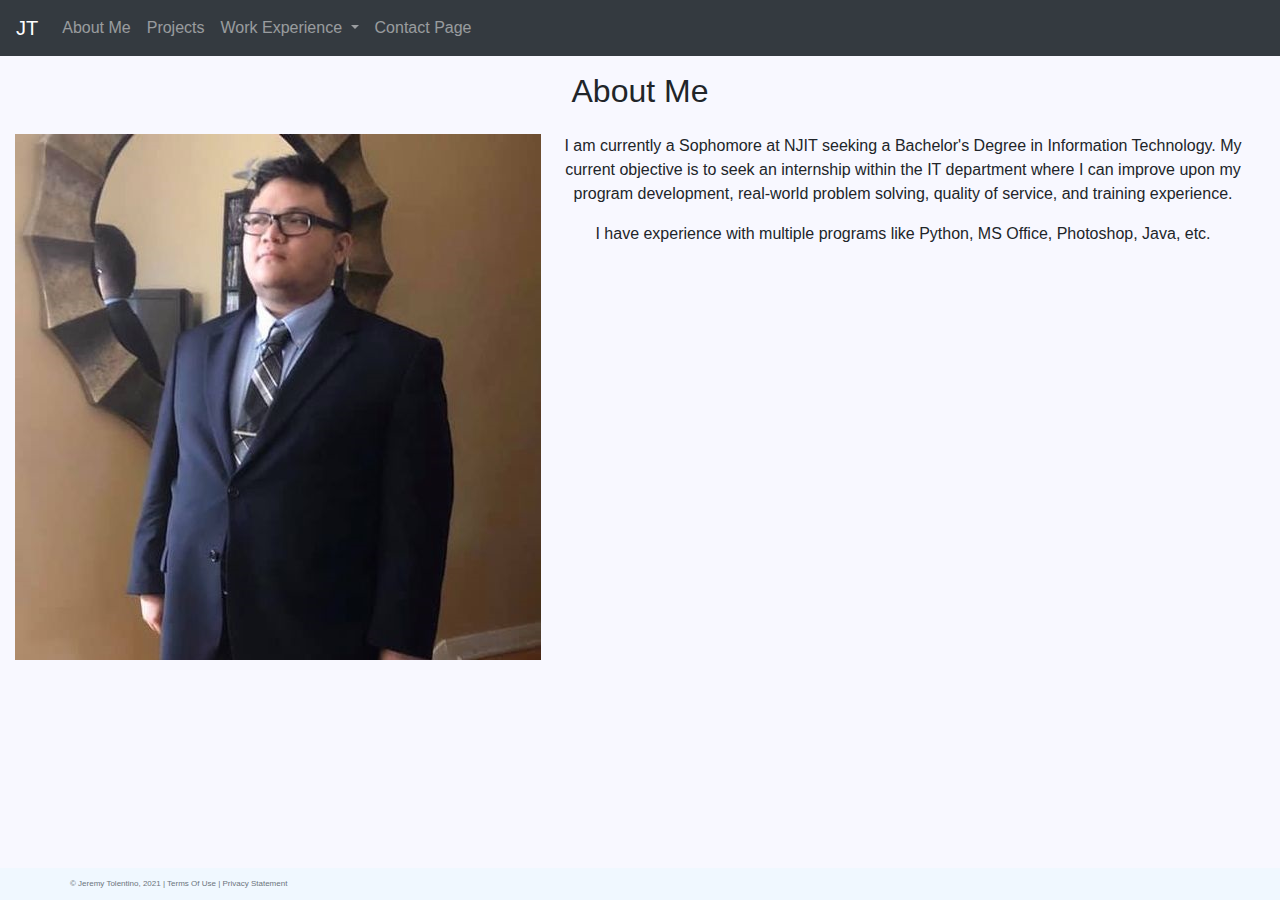
<file: directory/about.html>
<!DOCTYPE html>
<html lang="en">

<!-- DEVELOPER: Jeremy Tolentino, IS117-002, Spring 2021 -->

<head>
    <meta charset="UTF-8">
    <title>Jeremy T. Resume Website</title>
    <link rel="shortcut icon" href="../icons/theicon.ico">
    <link rel="stylesheet"
          href="https://stackpath.bootstrapcdn.com/bootstrap/4.4.1/css/bootstrap.min.css"
          integrity="sha384-Vkoo8x4CGsO3+Hhxv8T/Q5PaXtkKtu6ug5TOeNV6gBiFeWPGFN9MuhOf23Q9Ifjh"
          crossorigin="anonymous">
    <link href="../css/main.css" rel="stylesheet">
</head>

<body>
<div class="container-fluid">
    <div class="row">
        <nav class="navbar navbar-expand-md
                    justify-content-start
                    bg-dark navbar-dark
                    col-12">

            <!-- Brand -->
            <a class="navbar-brand" href="../index.html">JT</a>
            <!-- Responsive Button for the smaller menu -->
            <button class="navbar-toggler" type="button"
                    data-toggle="collapse" data-target="#collapsibleNavbar">
                <span class="navbar-toggler-icon"></span>
            </button>
            <div class="collapse navbar-collapse" id="collapsibleNavbar">
                <ul class="navbar-nav">
                    <!-- Links -->
                    <li class="nav-item">
                        <a class="nav-link" href="about.html">About Me</a>
                    </li>
                    <li class="nav-item">
                        <a class="nav-link" href="projects.html">Projects</a>
                    </li>
                    <!-- Dropdown -->
                    <li class="nav-item dropdown">
                        <a class="nav-link dropdown-toggle" href="#" id="navbardrop"
                           data-toggle="dropdown">
                            Work Experience
                        </a>
                        <div class="dropdown-menu">
                            <a class="dropdown-item" href="jobexp.html">Job Experience</a>
                            <a class="dropdown-item" href="volunteerexp.html">Volunteer Experience</a>
                            <!-- <a class="dropdown-item" href="#">Link 3</a> -->
                        </div>
                    </li>
                    <li class="nav-item">
                        <a class="nav-link" href="contact.html">Contact Page</a>
                    </li>
                </ul>
            </div>
        </nav>

    </div>
    <div class="row text-center">
        <div class="row">
            <p class="col-1"></p>
            <p class="col-1"></p>
            <p class="col-1"></p>
            <p class="col-1"></p>
            <p class="col-1"></p>
            <p class="col-1"></p>
            <p class="col-1"></p>
            <p class="col-1"></p>
            <p class="col-1"></p>
            <p class="col-1"></p>
            <p class="col-1"></p>
            <p class="col-1"></p>
        </div>

        <div class="container-fluid text-center">
            <h2>About Me</h2>
        </div>

        <div class="row">
            <p class="col-1"></p>
            <p class="col-1"></p>
            <p class="col-1"></p>
            <p class="col-1"></p>
            <p class="col-1"></p>
            <p class="col-1"></p>
            <p class="col-1"></p>
            <p class="col-1"></p>
            <p class="col-1"></p>
            <p class="col-1"></p>
            <p class="col-1"></p>
            <p class="col-1"></p>
        </div>

        <div class = "container-fluid">
            <img id="profile" src="../images/yepthatsme.jpg" alt="">
                <p> I am currently a Sophomore at NJIT seeking a Bachelor's Degree in Information Technology.
                My current objective is to seek an internship within the IT department where I can improve upon my program development, real-world problem solving, quality of service, and training experience.</p>
                <p>I have experience with multiple programs like Python, MS Office, Photoshop, Java, etc.</p>
        </div>
    </div>

    <div class="row">
        <p class="col-1"></p>
        <p class="col-1"></p>
        <p class="col-1"></p>
        <p class="col-1"></p>
        <p class="col-1"></p>
        <p class="col-1"></p>
        <p class="col-1"></p>
        <p class="col-1"></p>
        <p class="col-1"></p>
        <p class="col-1"></p>
        <p class="col-1"></p>
        <p class="col-1"></p>
    </div>

    <footer class="footer page-footer font-small ">
        <div class="container">
            <div class="row">
                <span class="text-muted">&copy; Jeremy Tolentino, 2021 |  Terms Of Use  |  Privacy Statement</span>
            </div>
        </div>
    </footer>
</div>


<script src="https://code.jquery.com/jquery-3.4.1.slim.min.js"
        integrity="sha384-J6qa4849blE2+poT4WnyKhv5vZF5SrPo0iEjwBvKU7imGFAV0wwj1yYfoRSJoZ+n"
        crossorigin="anonymous"></script>
<script src="https://cdn.jsdelivr.net/npm/popper.js@1.16.0/dist/umd/popper.min.js"
        integrity="sha384-Q6E9RHvbIyZFJoft+2mJbHaEWldlvI9IOYy5n3zV9zzTtmI3UksdQRVvoxMfooAo"
        crossorigin="anonymous"></script>
<script src="https://stackpath.bootstrapcdn.com/bootstrap/4.4.1/js/bootstrap.min.js"
        integrity="sha384-wfSDF2E50Y2D1uUdj0O3uMBJnjuUD4Ih7YwaYd1iqfktj0Uod8GCExl3Og8ifwB6"
        crossorigin="anonymous"></script>
</body>
</html>
</file>
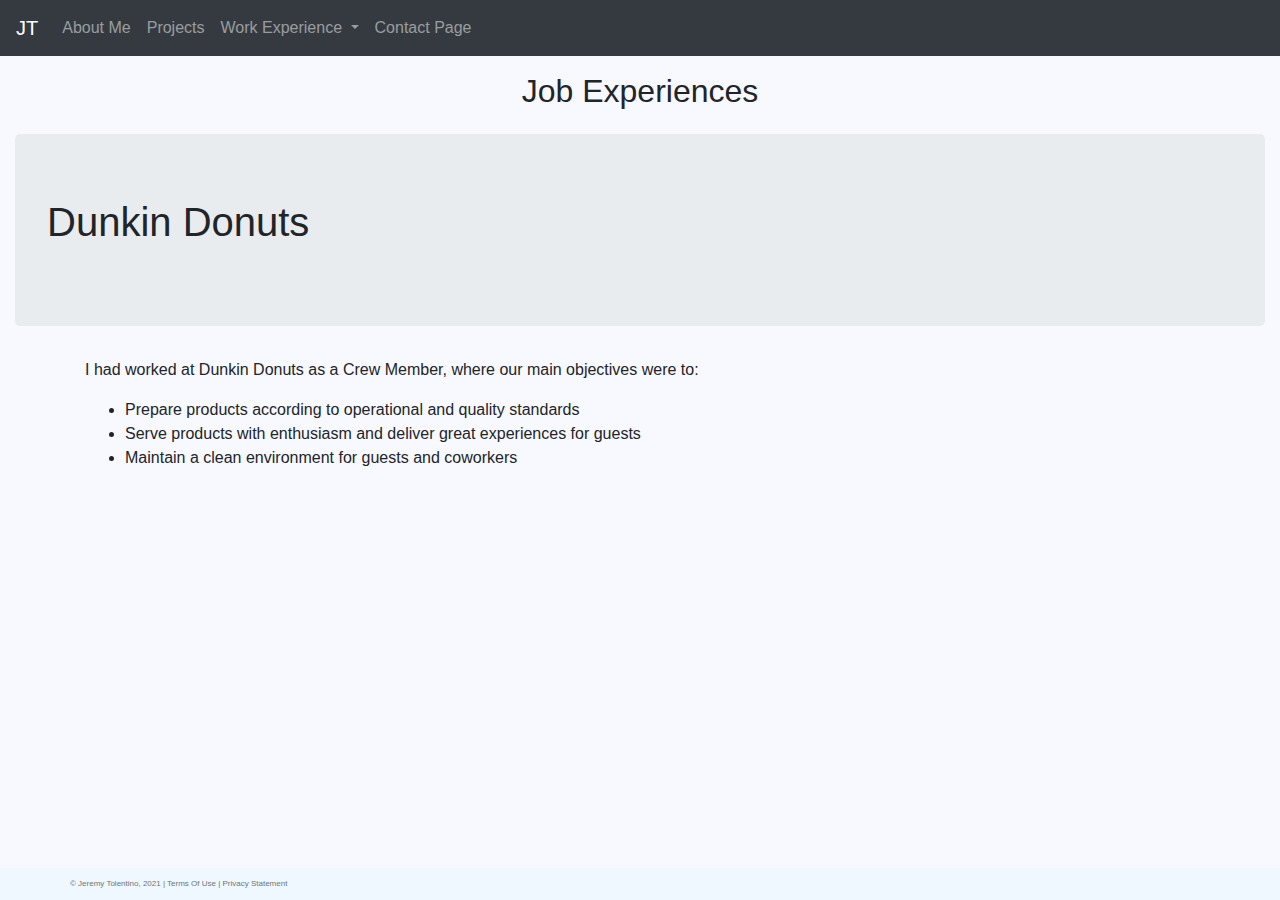
<file: directory/jobexp.html>
<!DOCTYPE html>
<html lang="en">

<!-- DEVELOPER: Jeremy Tolentino, IS117-002, Spring 2021 -->

<head>
    <meta charset="UTF-8">
    <title>Jeremy T. Resume Website</title>
    <link rel="shortcut icon" href="../icons/theicon.ico">
    <link rel="stylesheet"
          href="https://stackpath.bootstrapcdn.com/bootstrap/4.4.1/css/bootstrap.min.css"
          integrity="sha384-Vkoo8x4CGsO3+Hhxv8T/Q5PaXtkKtu6ug5TOeNV6gBiFeWPGFN9MuhOf23Q9Ifjh"
          crossorigin="anonymous">
    <link href="../css/main.css" rel="stylesheet">
</head>

<body>
<div class="container-fluid">
    <div class="row">
        <nav class="navbar navbar-expand-md
                    justify-content-start
                    bg-dark navbar-dark
                    col-12">

            <!-- Brand -->
            <a class="navbar-brand" href="../index.html">JT</a>
            <!-- Responsive Button for the smaller menu -->
            <button class="navbar-toggler" type="button"
                    data-toggle="collapse" data-target="#collapsibleNavbar">
                <span class="navbar-toggler-icon"></span>
            </button>
            <div class="collapse navbar-collapse" id="collapsibleNavbar">
                <ul class="navbar-nav">
                    <!-- Links -->
                    <li class="nav-item">
                        <a class="nav-link" href="about.html">About Me</a>
                    </li>
                    <li class="nav-item">
                        <a class="nav-link" href="projects.html">Projects</a>
                    </li>
                    <!-- Dropdown -->
                    <li class="nav-item dropdown">
                        <a class="nav-link dropdown-toggle" href="#" id="navbardrop"
                           data-toggle="dropdown">
                            Work Experience
                        </a>
                        <div class="dropdown-menu">
                            <a class="dropdown-item" href="jobexp.html">Job Experience</a>
                            <a class="dropdown-item" href="volunteerexp.html">Volunteer Experience</a>
                            <!-- <a class="dropdown-item" href="#">Link 3</a> -->
                        </div>
                    </li>
                    <li class="nav-item">
                        <a class="nav-link" href="contact.html">Contact Page</a>
                    </li>
                </ul>
            </div>
        </nav>

    </div>
    <div class="row">
        <p class="col-1"> </p>
        <p class="col-1"> </p>
        <p class="col-1"> </p>
        <p class="col-1"> </p>
        <p class="col-1"> </p>
        <p class="col-1"> </p>
        <p class="col-1"> </p>
        <p class="col-1"> </p>
        <p class="col-1"> </p>
        <p class="col-1"> </p>
        <p class="col-1"> </p>
        <p class="col-1"> </p>

        <div class="container-fluid text-center">
            <h2>Job Experiences</h2>
        </div>

        <div class="row">
            <p class="col-1"></p>
            <p class="col-1"></p>
            <p class="col-1"></p>
            <p class="col-1"></p>
            <p class="col-1"></p>
            <p class="col-1"></p>
            <p class="col-1"></p>
            <p class="col-1"></p>
            <p class="col-1"></p>
            <p class="col-1"></p>
            <p class="col-1"></p>
            <p class="col-1"></p>
        </div>

        <div class = "container-fluid">
            <div class="jumbotron text-black" style="background-image:url(https://cdn11.bigcommerce.com/s-twicn3dmhk/images/stencil/930x420/uploaded_images/dunkin-case.jpg?t=1542303487);">
                <h1>Dunkin Donuts</h1>
                <p></p>
            </div>
        </div>
        <div class = "container">
            <p>I had worked at Dunkin Donuts as a Crew Member, where our main objectives were to:</p>
            <ul>
                <li>Prepare products according to operational and quality standards</li>
                <li>Serve products with enthusiasm and deliver great experiences for guests</li>
                <li>Maintain a clean environment for guests and coworkers</li>
            </ul>
        </div>

        <div class="row">
            <p class="col-1"></p>
            <p class="col-1"></p>
            <p class="col-1"></p>
            <p class="col-1"></p>
            <p class="col-1"></p>
            <p class="col-1"></p>
            <p class="col-1"></p>
            <p class="col-1"></p>
            <p class="col-1"></p>
            <p class="col-1"></p>
            <p class="col-1"></p>
            <p class="col-1"></p>
        </div>
    </div>


    <footer class="footer page-footer font-small ">
        <div class="container">
            <div class="row">
                <span class="text-muted">&copy; Jeremy Tolentino, 2021 |  Terms Of Use  |  Privacy Statement</span>
            </div>
        </div>
    </footer>
</div>


<script src="https://code.jquery.com/jquery-3.4.1.slim.min.js"
        integrity="sha384-J6qa4849blE2+poT4WnyKhv5vZF5SrPo0iEjwBvKU7imGFAV0wwj1yYfoRSJoZ+n"
        crossorigin="anonymous"></script>
<script src="https://cdn.jsdelivr.net/npm/popper.js@1.16.0/dist/umd/popper.min.js"
        integrity="sha384-Q6E9RHvbIyZFJoft+2mJbHaEWldlvI9IOYy5n3zV9zzTtmI3UksdQRVvoxMfooAo"
        crossorigin="anonymous"></script>
<script src="https://stackpath.bootstrapcdn.com/bootstrap/4.4.1/js/bootstrap.min.js"
        integrity="sha384-wfSDF2E50Y2D1uUdj0O3uMBJnjuUD4Ih7YwaYd1iqfktj0Uod8GCExl3Og8ifwB6"
        crossorigin="anonymous"></script>
</body>
</html>
</file>
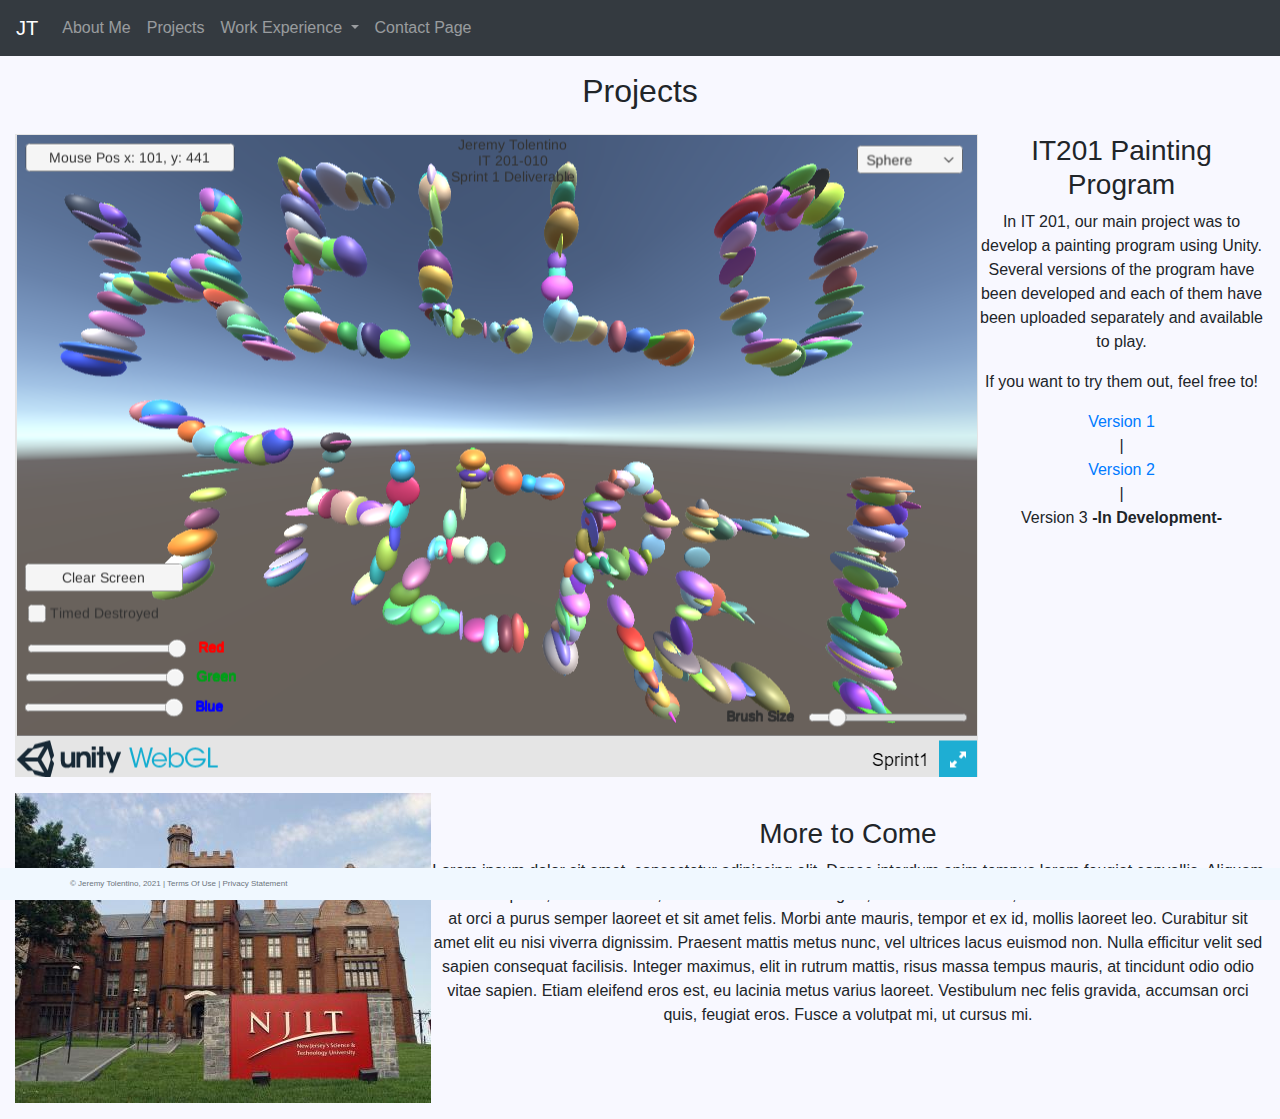
<file: directory/projects.html>
<!DOCTYPE html>
<html lang="en">

<!-- DEVELOPER: Jeremy Tolentino, IS117-002, Spring 2021 -->

<head>
    <meta charset="UTF-8">
    <title>Jeremy T. Resume Website</title>
    <link rel="shortcut icon" href="../icons/theicon.ico">
    <link rel="stylesheet"
          href="https://stackpath.bootstrapcdn.com/bootstrap/4.4.1/css/bootstrap.min.css"
          integrity="sha384-Vkoo8x4CGsO3+Hhxv8T/Q5PaXtkKtu6ug5TOeNV6gBiFeWPGFN9MuhOf23Q9Ifjh"
          crossorigin="anonymous">
    <link href="../css/main.css" rel="stylesheet">
</head>

<body>
<div class="container-fluid">
    <div class="row">
        <nav class="navbar navbar-expand-md
                    justify-content-start
                    bg-dark navbar-dark
                    col-12">

            <!-- Brand -->
            <a class="navbar-brand" href="../index.html">JT</a>
            <!-- Responsive Button for the smaller menu -->
            <button class="navbar-toggler" type="button"
                    data-toggle="collapse" data-target="#collapsibleNavbar">
                <span class="navbar-toggler-icon"></span>
            </button>
            <div class="collapse navbar-collapse" id="collapsibleNavbar">
                <ul class="navbar-nav">
                    <!-- Links -->
                    <li class="nav-item">
                        <a class="nav-link" href="about.html">About Me</a>
                    </li>
                    <li class="nav-item">
                        <a class="nav-link" href="projects.html">Projects</a>
                    </li>
                    <!-- Dropdown -->
                    <li class="nav-item dropdown">
                        <a class="nav-link dropdown-toggle" href="#" id="navbardrop"
                           data-toggle="dropdown">
                            Work Experience
                        </a>
                        <div class="dropdown-menu">
                            <a class="dropdown-item" href="jobexp.html">Job Experience</a>
                            <a class="dropdown-item" href="volunteerexp.html">Volunteer Experience</a>
                            <!-- <a class="dropdown-item" href="#">Link 3</a> -->
                        </div>
                    </li>
                    <li class="nav-item">
                        <a class="nav-link" href="contact.html">Contact Page</a>
                    </li>
                </ul>
            </div>
        </nav>

    </div>
    <div class="row text-center">
        <div class="row">
            <p class="col-1"></p>
            <p class="col-1"></p>
            <p class="col-1"></p>
            <p class="col-1"></p>
            <p class="col-1"></p>
            <p class="col-1"></p>
            <p class="col-1"></p>
            <p class="col-1"></p>
            <p class="col-1"></p>
            <p class="col-1"></p>
            <p class="col-1"></p>
            <p class="col-1"></p>
        </div>

        <div class="container-fluid text-center">
            <h2>Projects</h2>
        </div>

        <div class="row">
            <p class="col-1"></p>
            <p class="col-1"></p>
            <p class="col-1"></p>
            <p class="col-1"></p>
            <p class="col-1"></p>
            <p class="col-1"></p>
            <p class="col-1"></p>
            <p class="col-1"></p>
            <p class="col-1"></p>
            <p class="col-1"></p>
            <p class="col-1"></p>
            <p class="col-1"></p>
        </div>

        <div class = "container-fluid">
            <img id="img_wide" src="../images/gamescreenshot.png" alt="Game screenshot">
            <h3>IT201 Painting Program</h3>
            <p>In IT 201, our main project was to develop a painting program using Unity. Several versions of the program have been developed and each of them have been uploaded separately and available to play.</p>
            <p>If you want to try them out, feel free to!</p>
            <ul id = "lazylist">
                <li><a href ="https://jt495.itch.io/it201-010-sprint-1-deliverable">Version 1</a></li>
                <li> |</li>
                <li><a href ="https://jt495.itch.io/sprint-2-deliverable">Version 2</a></li>
                <li> |</li>
                <li>Version 3 <strong>-In Development-</strong></li>
            </ul>
        </div>

        <div class="row">
            <p class="col-1"></p>
            <p class="col-1"></p>
            <p class="col-1"></p>
            <p class="col-1"></p>
            <p class="col-1"></p>
            <p class="col-1"></p>
            <p class="col-1"></p>
            <p class="col-1"></p>
            <p class="col-1"></p>
            <p class="col-1"></p>
            <p class="col-1"></p>
            <p class="col-1"></p>
        </div>

        <div class = "container-fluid">
            <img id="" src="../images/njit.jpg" alt="College Screenshot"><br>
            <h3>More to Come</h3>
            <p>Lorem ipsum dolor sit amet, consectetur adipiscing elit. Donec interdum enim tempus lorem feugiat convallis. Aliquam vitae dolor porta, eleifend nisi et, iaculis felis. Donec dui ligula, dictum nec tellus ut, condimentum facilisis nibh. Mauris at orci a purus semper laoreet et sit amet felis. Morbi ante mauris, tempor et ex id, mollis laoreet leo. Curabitur sit amet elit eu nisi viverra dignissim. Praesent mattis metus nunc, vel ultrices lacus euismod non. Nulla efficitur velit sed sapien consequat facilisis. Integer maximus, elit in rutrum mattis, risus massa tempus mauris, at tincidunt odio odio vitae sapien. Etiam eleifend eros est, eu lacinia metus varius laoreet. Vestibulum nec felis gravida, accumsan orci quis, feugiat eros. Fusce a volutpat mi, ut cursus mi.</p>
        </div>

        <div class="row">
            <p class="col-1"></p>
            <p class="col-1"></p>
            <p class="col-1"></p>
            <p class="col-1"></p>
            <p class="col-1"></p>
            <p class="col-1"></p>
            <p class="col-1"></p>
            <p class="col-1"></p>
            <p class="col-1"></p>
            <p class="col-1"></p>
            <p class="col-1"></p>
            <p class="col-1"></p>
        </div>

    </div>

    <footer class="footer page-footer font-small ">
        <div class="container">
            <div class="row">
                <span class="text-muted">&copy; Jeremy Tolentino, 2021 |  Terms Of Use  |  Privacy Statement</span>
            </div>
        </div>
    </footer>
</div>


<script src="https://code.jquery.com/jquery-3.4.1.slim.min.js"
        integrity="sha384-J6qa4849blE2+poT4WnyKhv5vZF5SrPo0iEjwBvKU7imGFAV0wwj1yYfoRSJoZ+n"
        crossorigin="anonymous"></script>
<script src="https://cdn.jsdelivr.net/npm/popper.js@1.16.0/dist/umd/popper.min.js"
        integrity="sha384-Q6E9RHvbIyZFJoft+2mJbHaEWldlvI9IOYy5n3zV9zzTtmI3UksdQRVvoxMfooAo"
        crossorigin="anonymous"></script>
<script src="https://stackpath.bootstrapcdn.com/bootstrap/4.4.1/js/bootstrap.min.js"
        integrity="sha384-wfSDF2E50Y2D1uUdj0O3uMBJnjuUD4Ih7YwaYd1iqfktj0Uod8GCExl3Og8ifwB6"
        crossorigin="anonymous"></script>
</body>
</html>
</file>
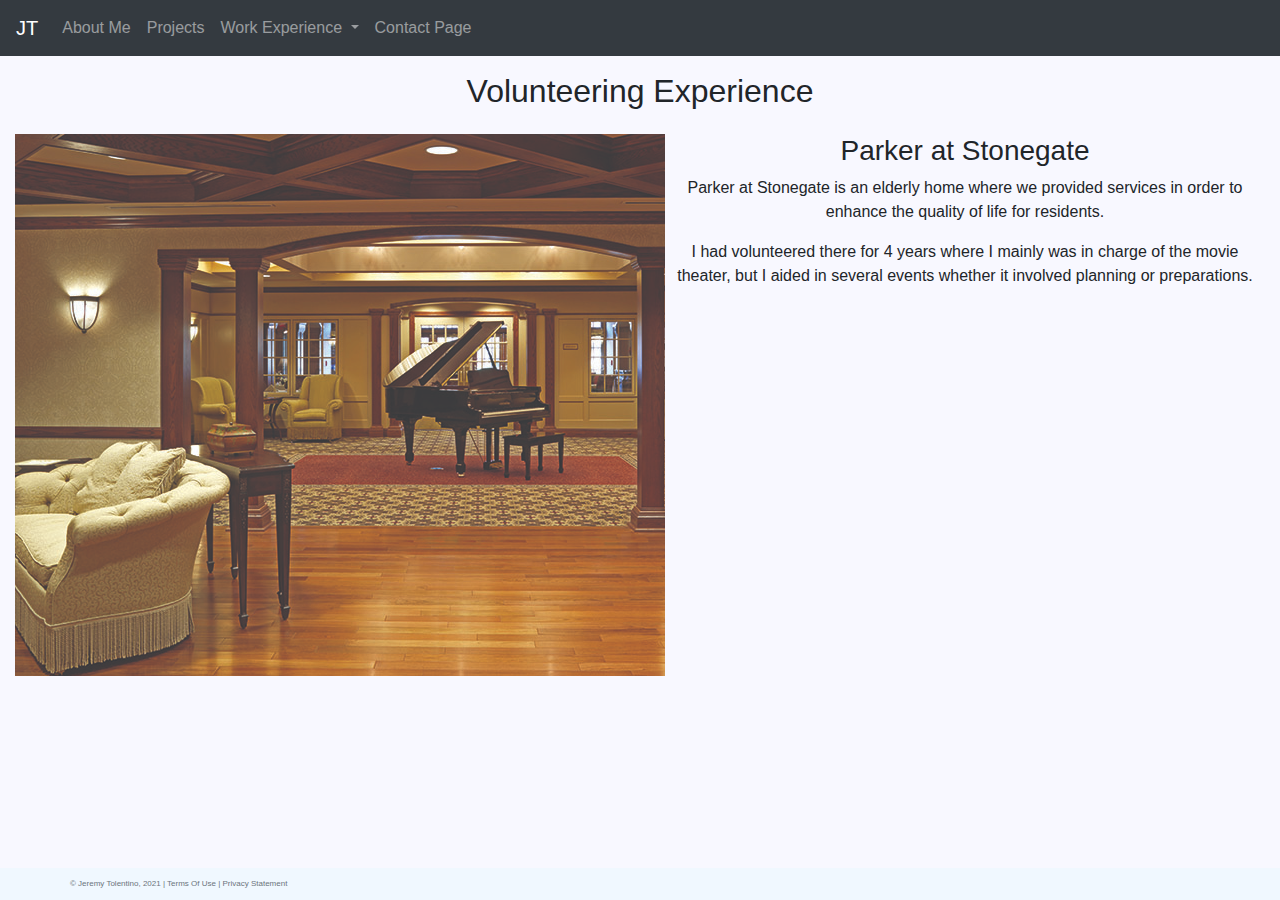
<file: directory/volunteerexp.html>
<!DOCTYPE html>
<html lang="en">

<!-- DEVELOPER: Jeremy Tolentino, IS117-002, Spring 2021 -->

<head>
    <meta charset="UTF-8">
    <title>Jeremy T. Resume Website</title>
    <link rel="shortcut icon" href="../icons/theicon.ico">
    <link rel="stylesheet"
          href="https://stackpath.bootstrapcdn.com/bootstrap/4.4.1/css/bootstrap.min.css"
          integrity="sha384-Vkoo8x4CGsO3+Hhxv8T/Q5PaXtkKtu6ug5TOeNV6gBiFeWPGFN9MuhOf23Q9Ifjh"
          crossorigin="anonymous">
    <link href="../css/main.css" rel="stylesheet">
</head>
<body>
<div class="container-fluid">
    <div class="row">
        <nav class="navbar navbar-expand-md
                    justify-content-start
                    bg-dark navbar-dark
                    col-12">

            <!-- Brand -->
            <a class="navbar-brand" href="../index.html">JT</a>
            <!-- Responsive Button for the smaller menu -->
            <button class="navbar-toggler" type="button"
                    data-toggle="collapse" data-target="#collapsibleNavbar">
                <span class="navbar-toggler-icon"></span>
            </button>
            <div class="collapse navbar-collapse" id="collapsibleNavbar">
                <ul class="navbar-nav">
                    <!-- Links -->
                    <li class="nav-item">
                        <a class="nav-link" href="about.html">About Me</a>
                    </li>
                    <li class="nav-item">
                        <a class="nav-link" href="projects.html">Projects</a>
                    </li>
                    <!-- Dropdown -->
                    <li class="nav-item dropdown">
                        <a class="nav-link dropdown-toggle" href="#" id="navbardrop"
                           data-toggle="dropdown">
                            Work Experience
                        </a>
                        <div class="dropdown-menu">
                            <a class="dropdown-item" href="jobexp.html">Job Experience</a>
                            <a class="dropdown-item" href="volunteerexp.html">Volunteer Experience</a>
                            <!-- <a class="dropdown-item" href="#">Link 3</a> -->
                        </div>
                    </li>
                    <li class="nav-item">
                        <a class="nav-link" href="contact.html">Contact Page</a>
                    </li>
                </ul>
            </div>
        </nav>

    </div>
    <div class="row text-center">
        <div class="row">
            <p class="col-1"></p>
            <p class="col-1"></p>
            <p class="col-1"></p>
            <p class="col-1"></p>
            <p class="col-1"></p>
            <p class="col-1"></p>
            <p class="col-1"></p>
            <p class="col-1"></p>
            <p class="col-1"></p>
            <p class="col-1"></p>
            <p class="col-1"></p>
            <p class="col-1"></p>
        </div>

        <div class="container-fluid text-center">
            <h2>Volunteering Experience</h2>
        </div>

        <div class="row">
            <p class="col-1"></p>
            <p class="col-1"></p>
            <p class="col-1"></p>
            <p class="col-1"></p>
            <p class="col-1"></p>
            <p class="col-1"></p>
            <p class="col-1"></p>
            <p class="col-1"></p>
            <p class="col-1"></p>
            <p class="col-1"></p>
            <p class="col-1"></p>
            <p class="col-1"></p>
        </div>

        <div class = "container-fluid">
            <a href="https://www.parkerlife.org/locations/parker-at-stonegate" target="_blank"><img id = "img_wide" src="../images/parker.jpg" alt="Image of Parker at Stonegate"></a>
            <h3>Parker at Stonegate</h3>
            <p>Parker at Stonegate is an elderly home where we provided services in order to enhance the quality of life for residents.</p>
            <p>I had volunteered there for 4 years where I mainly was in charge of the movie theater, but I aided in several events whether it involved planning or preparations.</p>
        </div>

        <div class="row">
            <p class="col-1"></p>
            <p class="col-1"></p>
            <p class="col-1"></p>
            <p class="col-1"></p>
            <p class="col-1"></p>
            <p class="col-1"></p>
            <p class="col-1"></p>
            <p class="col-1"></p>
            <p class="col-1"></p>
            <p class="col-1"></p>
            <p class="col-1"></p>
            <p class="col-1"></p>
        </div>
    </div>

    <footer class="footer page-footer font-small ">
        <div class="container">
            <div class="row">
                <span class="text-muted">&copy; Jeremy Tolentino, 2021 |  Terms Of Use  |  Privacy Statement</span>
            </div>
        </div>
    </footer>
</div>


<script src="https://code.jquery.com/jquery-3.4.1.slim.min.js"
        integrity="sha384-J6qa4849blE2+poT4WnyKhv5vZF5SrPo0iEjwBvKU7imGFAV0wwj1yYfoRSJoZ+n"
        crossorigin="anonymous"></script>
<script src="https://cdn.jsdelivr.net/npm/popper.js@1.16.0/dist/umd/popper.min.js"
        integrity="sha384-Q6E9RHvbIyZFJoft+2mJbHaEWldlvI9IOYy5n3zV9zzTtmI3UksdQRVvoxMfooAo"
        crossorigin="anonymous"></script>
<script src="https://stackpath.bootstrapcdn.com/bootstrap/4.4.1/js/bootstrap.min.js"
        integrity="sha384-wfSDF2E50Y2D1uUdj0O3uMBJnjuUD4Ih7YwaYd1iqfktj0Uod8GCExl3Og8ifwB6"
        crossorigin="anonymous"></script>
</body>
</html>
</file>
<file: css/main.css>
/* DEVELOPER: Jeremy Tolentino, IS117-002, Spring 2021 */

.footer {
    position: fixed;
    left: 0;
    bottom: 0;
    width: 100%;
    background-color: aliceblue;
    color: white;
    text-align: center;
    padding: 10px;
    font-size: 0.5rem;
}


body{
    background-color: ghostwhite;
    align-content: center;
}

img{
    float: left;
}

img{
    width: auto;
    height: auto;
}

#lazylist{
    list-style-type: none;
}

.jumbotron {
    background-size: cover;
}

.section{
    float: right;
}

.aside{
    float: right;
}

/* phone portrait */
@media only screen and (max-width: 740px){
    .card-title{
        font-size: small;
    }
    .card-text{
        font-size: smaller;
    }
    .btn .btn-primary {
        font-size: small;
    }

    #profile{
        height:45%;
        width:45%;
    }

    .container h2{
        font-size: 48px;
    }
    .container h3{
        font-size: 36px;
    }
    .container p{
        font-size: 32px;
    }
    .container li{
        font-size: 24px;
    }

}

/* phone landscape */
@media only screen and (max-width: 815px){
    .card-title{
        font-size: medium;
    }
    .card-text{
        font-size: small;
    }
    .btn .btn-primary{
        font-size: medium;
    }

    #profile{
        height:369px;
        width:369px;
    }

    .container h2{
        font-size: 32px;
    }
    .container h3{
        font-size: 24px;
    }
    .container p{
        font-size: 22px;
    }
    .container li{
        font-size: 18px;
    }

    .jumbotron h1{
        font-size: 32px;
    }
    .jumbotron p{
        font-size: 24px;
    }

    .card-title{
        font-size: 16pt;
    }
    .card-text{
        font-size: 12pt;
    }

}
</file>
